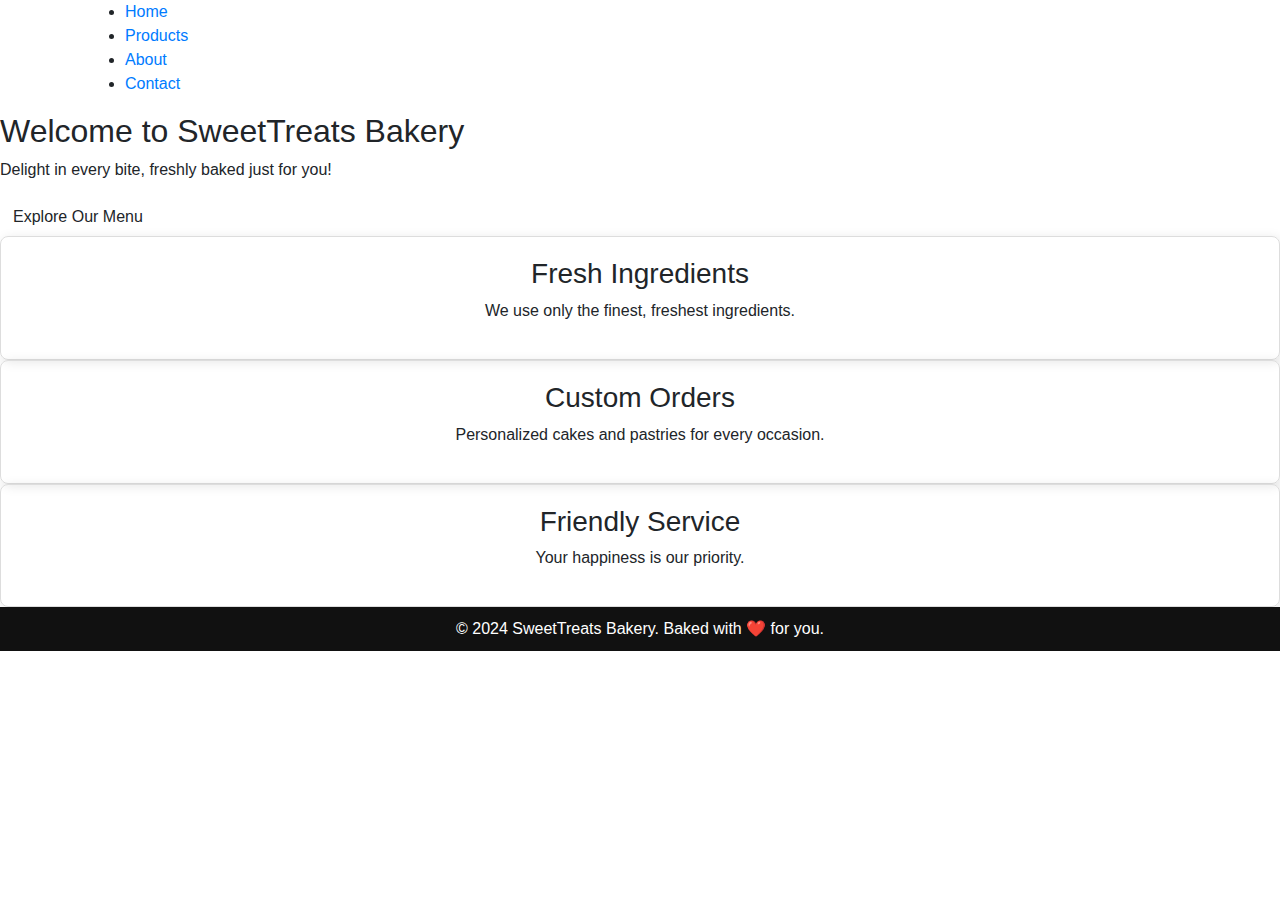
<file: index.html>
<!DOCTYPE html>
<html lang="en">
<head>
    <meta charset="UTF-8">
    <meta name="viewport" content="width=device-width, initial-scale=1.0">
    <title>SweetTreats Bakery - Home</title>
    <link rel="stylesheet" href="styles.css">
    <script defer src="script.js"></script>
    <link rel="stylesheet" href="https://cdn.jsdelivr.net/npm/bootstrap@4.6.2/dist/css/bootstrap.min.css">
</head>
<body>
    <header class="header">
        <div class="container">
            <nav class="nav">
                <ul>
                    <li><a href="index.html" class="active">Home</a></li>
                    <li><a href="products.html">Products</a></li>
                    <li><a href="about.html">About</a></li>
                    <li><a href="contact.html">Contact</a></li>
                </ul>
            </nav>
        </div>
    </header>
    <section class="hero">
        <div class="hero-text">
            <h2>Welcome to <span>SweetTreats Bakery</span></h2>
            <p>Delight in every bite, freshly baked just for you!</p>
            <button class="btn">Explore Our Menu</button>
        </div>
    </section>
    <section class="highlights">
        <div class="highlight">
            <h3>Fresh Ingredients</h3>
            <p>We use only the finest, freshest ingredients.</p>
        </div>
        <div class="highlight">
            <h3>Custom Orders</h3>
            <p>Personalized cakes and pastries for every occasion.</p>
        </div>
        <div class="highlight">
            <h3>Friendly Service</h3>
            <p>Your happiness is our priority.</p>
        </div>
    </section>
    <footer class="footer">
        <p>&copy; 2024 SweetTreats Bakery. Baked with ❤️ for you.</p>
    </footer>
</body>
</html>
</file>
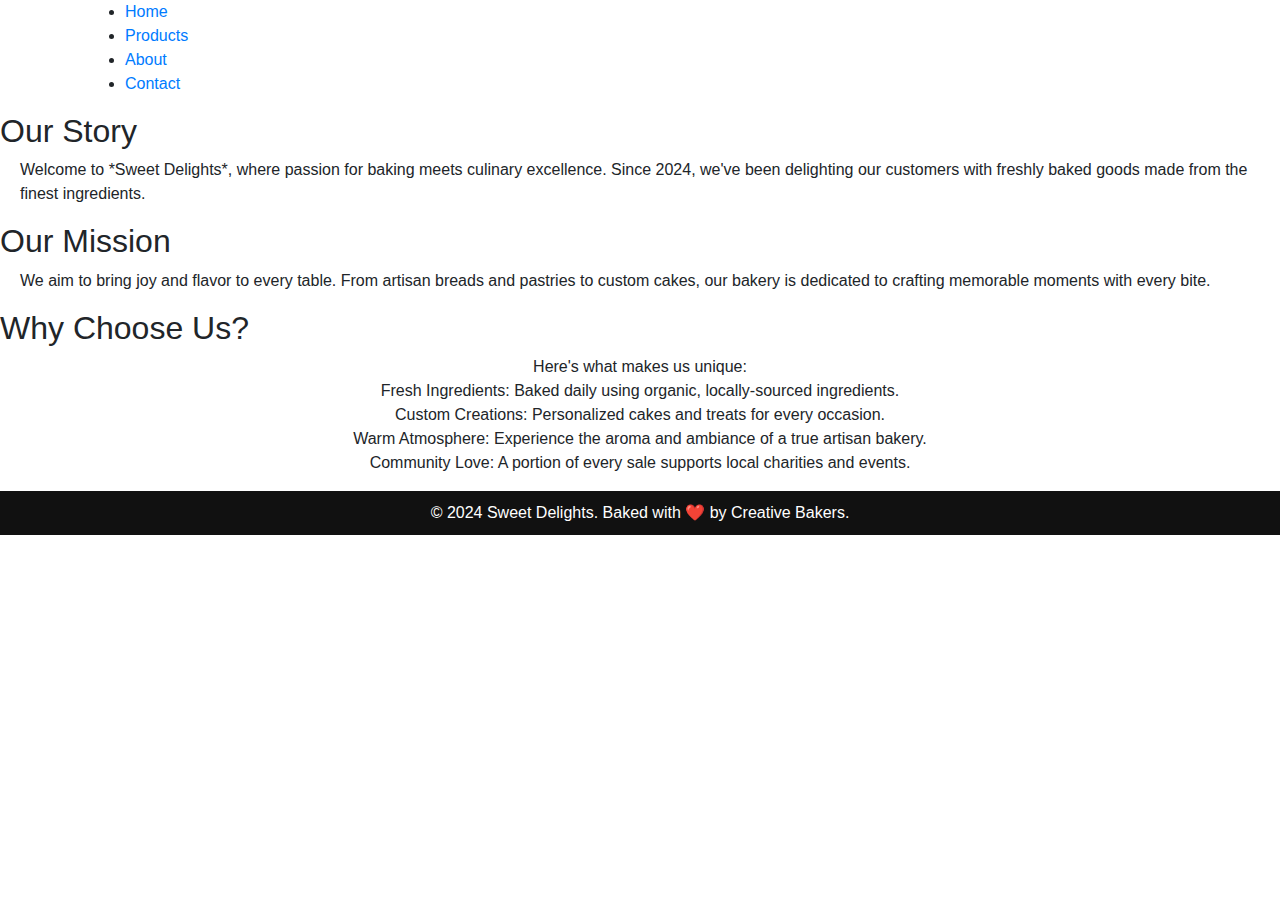
<file: about.html>
<!DOCTYPE html>
<html lang="en">
<head>
    <meta charset="UTF-8">
    <meta name="viewport" content="width=device-width, initial-scale=1.0">
    <title>Sweet Delights - About Us</title>
    <link rel="stylesheet" href="styles.css">
    <link rel="stylesheet" href="https://cdn.jsdelivr.net/npm/bootstrap@4.6.2/dist/css/bootstrap.min.css">
</head>
<body>
    <header class="header">
        <div class="container">
            <nav class="nav">
                <ul>
                    <li><a href="index.html">Home</a></li>
                    <li><a href="products.html">Products</a></li>
                    <li><a href="about.html" class="active">About</a></li>
                    <li><a href="contact.html">Contact</a></li>
                </ul>
            </nav>
        </div>
    </header>
    <section class="about">
        <h2 class="section-title">Our Story</h2>
        <p style="padding-left: 20px;">
            Welcome to *Sweet Delights*, where passion for baking meets culinary excellence. Since 2024, we've been delighting our customers with freshly baked goods made from the finest ingredients.
        </p>
        <h2 class="section-title">Our Mission</h2>
        <p style="padding-left: 20px;">
            We aim to bring joy and flavor to every table. From artisan breads and pastries to custom cakes, our bakery is dedicated to crafting memorable moments with every bite.
        </p>
        <h2 class="section-title">Why Choose Us?</h2>
        <p style="text-align: center;">
            Here's what makes us unique:<br>
            Fresh Ingredients: Baked daily using organic, locally-sourced ingredients.<br>
            Custom Creations: Personalized cakes and treats for every occasion.<br>
            Warm Atmosphere: Experience the aroma and ambiance of a true artisan bakery.<br>
            Community Love: A portion of every sale supports local charities and events.
        </p>
    </section>
    <footer class="footer">
        <p>&copy; 2024 Sweet Delights. Baked with ❤️ by Creative Bakers.</p>
    </footer>
</body>
</html>
</file>
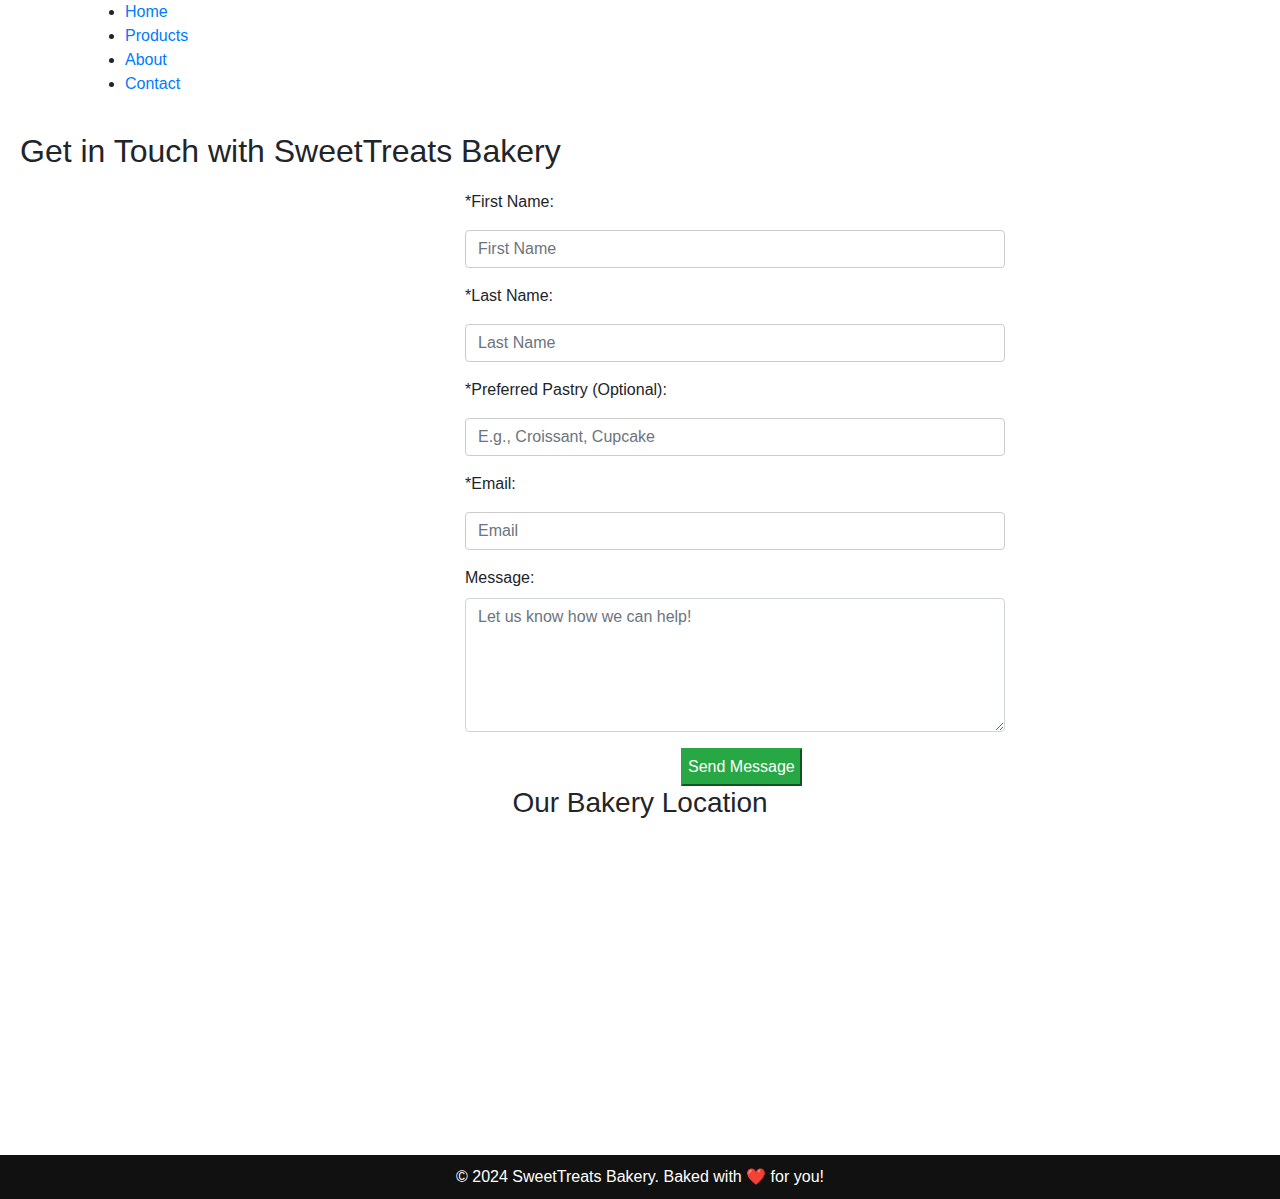
<file: contact.html>
<!DOCTYPE html>
<html lang="en">
<head>
    <meta charset="UTF-8">
    <meta name="viewport" content="width=device-width, initial-scale=1.0">
    <title>SweetTreats Bakery - Contact Us</title>
    <link rel="stylesheet" href="styles.css">
    <link rel="stylesheet" href="https://cdn.jsdelivr.net/npm/bootstrap@4.6.2/dist/css/bootstrap.min.css">
</head>
<body>
    <header class="header">
        <div class="container">
            <nav class="nav">
                <ul>
                    <li><a href="index.html">Home</a></li>
                    <li><a href="products.html">Products</a></li>
                    <li><a href="about.html">About</a></li>
                    <li><a href="contact.html" class="active">Contact</a></li>
                </ul>
            </nav>
        </div>
    </header>
    <h2 class="section-title" style="margin: 20px;">Get in Touch with SweetTreats Bakery</h2>
    <div class="container reg">
        <div class="row">
            <div class="col-sm-4">
                <!-- Optionally, add bakery-related images or details here -->
            </div>
            <div class="col-sm-6">
                <form name="form" method="post" action="" id="Contact" onsubmit="return handleSubmit()">
                    <div class="form-group">
                        <label>*First Name:</label>
                        <input type="text" class="form-control" placeholder="First Name" name="firstname" id="firstname" onblur="return disp1()">
                        <p id="para1"></p>
                    </div>
                    <div class="form-group">
                        <label>*Last Name:</label>
                        <input type="text" class="form-control" placeholder="Last Name" name="lastname" id="lastname" onblur="return disp2()">
                        <p id="para2"></p>
                    </div>
                    <div class="form-group">
                        <label>*Preferred Pastry (Optional):</label>
                        <input type="text" class="form-control" placeholder="E.g., Croissant, Cupcake" name="pastry" id="pastry">
                    </div>
                    <div class="form-group">
                        <label>*Email:</label>
                        <input type="email" class="form-control" placeholder="Email" name="email" id="email" onblur="return disp5()">
                        <p id="para5"></p>
                    </div>
                    <div class="form-group">
                        <label>Message:</label>
                        <textarea class="form-control" placeholder="Let us know how we can help!" rows="5" name="message" id="message"></textarea>
                    </div>
                    <input type="submit" name="submit" class="btn-success" value="Send Message" style="margin-left: 40%;padding: 5px;">
                </form>
            </div>
            <div class="col-sm-2">
            </div>
        </div>
    </div>
    <section class="map">
        <h3 style="text-align: center;">Our Bakery Location</h3>
        <iframe src="https://www.google.com/maps/embed?pb=!1m18!1m12!1m3!1d3877.6501952866947!2d79.39639827413144!3d13.618163700375398!2m3!1f0!2f0!3f0!3m2!1i1024!2i768!4f13.1!3m3!1m2!1s0x3a4d4b3f796b3c71%3A0xf60e3d761b2bcdff!2sSRI%20PADMAVATI%20MAHILA%20VISVAVIDYALAYAM!5e0!3m2!1sen!2sin!4v1731778743221!5m2!1sen!2sin" width="100%" height="300" style="border:0;" allowfullscreen="" loading="lazy" referrerpolicy="no-referrer-when-downgrade" class="pics"></iframe>
    </section>
    <footer class="footer" style="margin-top: 20px;">
        <p>&copy; 2024 SweetTreats Bakery. Baked with ❤️ for you!</p>
    </footer>
    <script src="script.js"></script>

    <script>
        // Handle form submission and display alert
        function handleSubmit() {
            var firstName = document.getElementById("firstname").value;
            var lastName = document.getElementById("lastname").value;
            var email = document.getElementById("email").value;

            if (firstName && lastName && email) {
                alert("Thank you for contacting SweetTreats Bakery! We will get back to you soon.");
                return true; // Allow form submission
            } else {
                alert("Please fill in all the required fields.");
                return false; // Prevent form submission if fields are missing
            }
        }
    </script>
</body>
</html>
</file>
<file: styles.css>
.highlights div {
    text-align: center;
    padding: 20px;
    border: 1px solid #ddd;
    border-radius: 8px;
    box-shadow: 2px 2px 12px rgba(0, 0, 0, 0.1);
}

.products {
    padding: 40px 20px;
    background: #f9f9f9;
}

.product-grid {
    display: flex;
    justify-content: space-around;
    flex-wrap: wrap;
    margin-top: 20px;
}

.product-card {
    background: #fff;
    border-radius: 8px;
    box-shadow: 2px 2px 12px rgba(0, 0, 0, 0.1);
    padding: 20px;
    margin: 10px;
    width: 30%;
    text-align: center;
}

.product-card img {
    max-width: 100%;
    height: auto;
    border-radius: 8px;
    margin-bottom: 15px;
}

.product-card h3 {
    font-size: 1.5rem;
    margin-bottom: 10px;
}

.product-card button {
    background: #f04;
    color: #fff;
    padding: 10px 20px;
    border: none;
    border-radius: 5px;
    cursor: pointer;
    transition: background 0.3s;
}

.product-card button:hover {
    background: #c00;
}

.cart {
    padding: 20px;
    background-color: #e8f4fa;
    border-radius: 8px;
    box-shadow: 2px 2px 12px rgba(0, 0, 0, 0.1);
}

.cart ul {
    list-style-type: none;
    padding: 0;
}

.cart ul li {
    padding: 10px;
    margin: 5px 0;
    background-color: #fff;
    border-radius: 5px;
}

.footer {
    text-align: center;
    padding: 10px 0;
    background: #111;
    color: #fff;
}

footer p {
    margin: 0;
}

input[type="text"],
input[type="password"],
input[type="email"] {
    width: 100%;
    padding: 8px 12px;
    margin: 8px 0;
    border: 1px solid #ccc;
    border-radius: 4px;
}

.btn-success {
    background-color: #28a745;
    border-color: #28a745;
    color: #fff;
}

.btn-success:hover {
    background-color: #218838;
    border-color: #1e7e34;
}
</file>
